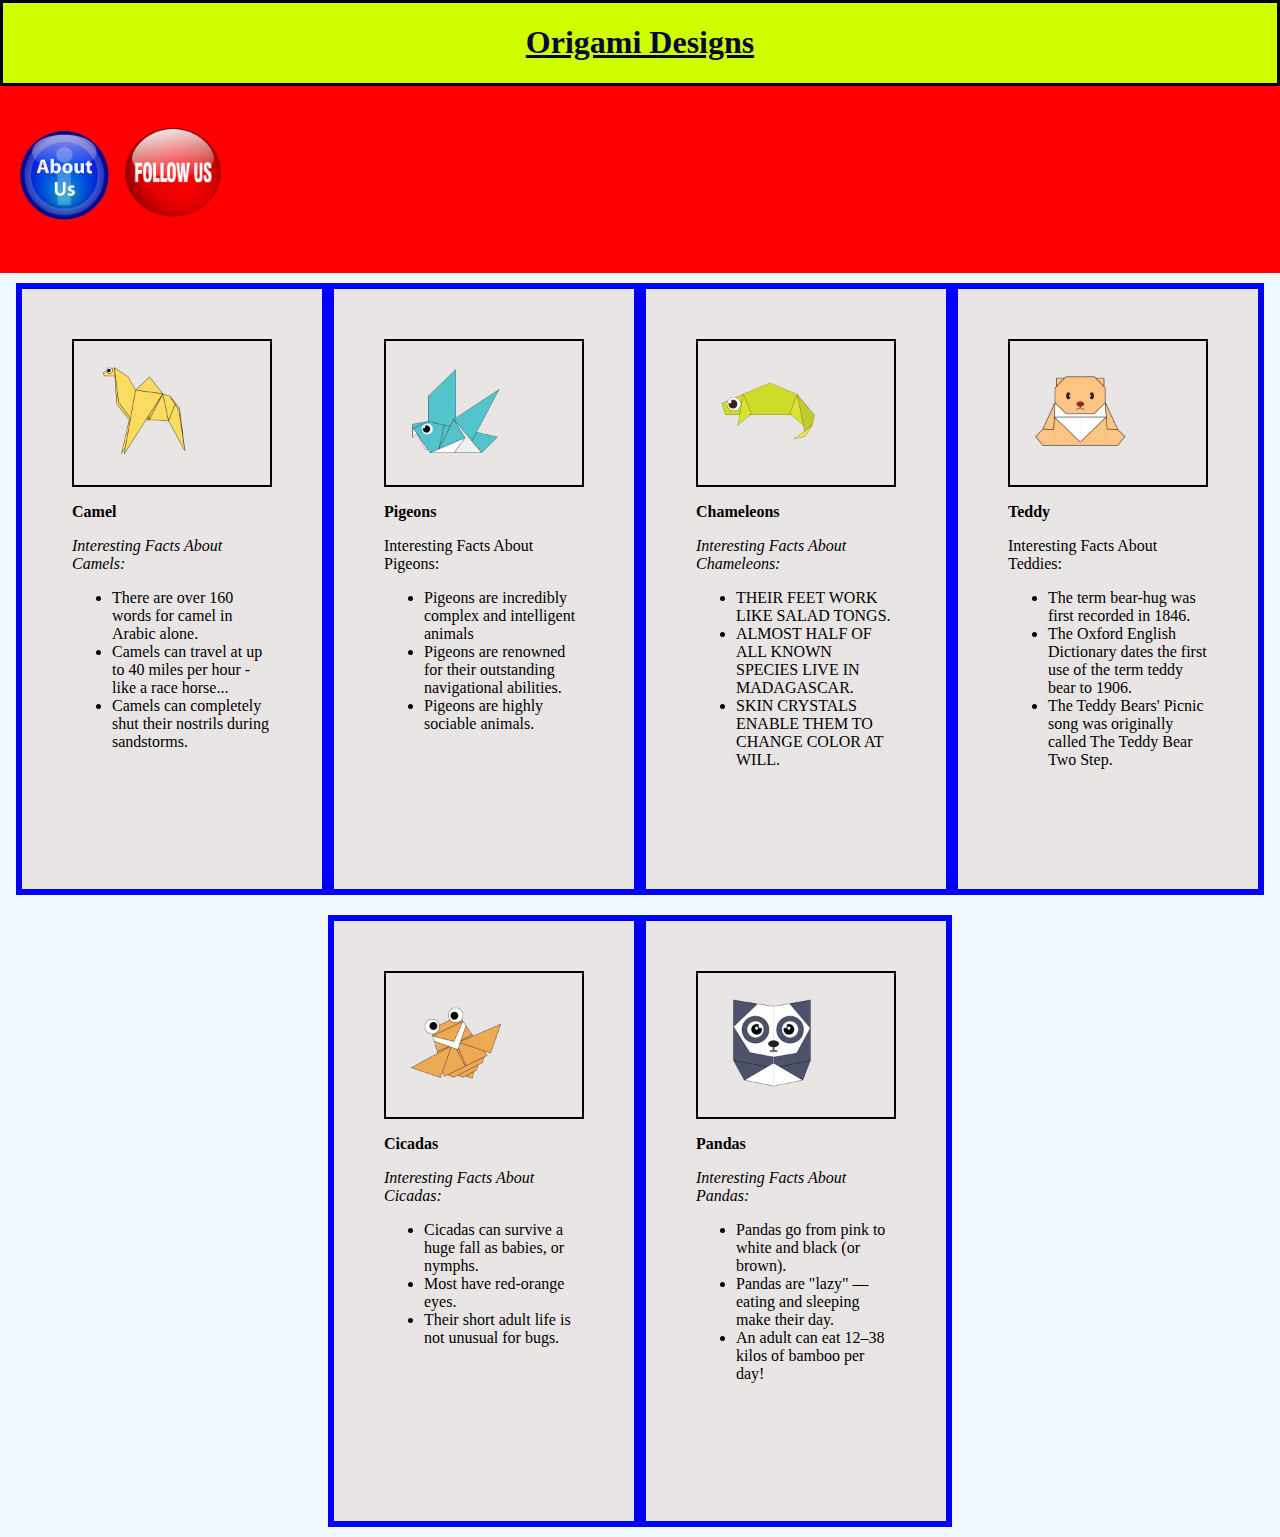
<file: index.html>
<!DOCTYPE html>
<html>

<head>
  <title>Origami Designs</title>
 
  <link rel="stylesheet"
    type="text/css"
    href="style.css"/>
</head>

<body style="background-color: #ff0000;">

  <div class="head">
    <font color = #050938>
      <h1><b><u><center>
        Origami Designs
      </center></u></b></h1>
    </font>
  </div>

  <div class="menu">
    <h2> <a href="about.html"><b><img src="about.png" width=100 height=100></b></a>
    <a href="followus.html"><b><img src="follow.png" width=100 height=100></b></a></h2>
  </div>

  <div class="grid">
    <div class="origami">
      <div class="img">
      <a href="http://origami.me/camel" target="_blank"><img src="camel.png" width=100 height=100></a>
    </div>
    <div class="para">
      <p><b>
       Camel</b></p>
    </div>
      <p><i>Interesting Facts About Camels:</i></p>
      <ul>
        <li> There are over 160 words for camel in Arabic alone.<br></li>
          <li> Camels can travel at up to 40 miles per hour - like a race horse...<br></li>
          <li>Camels can completely shut their nostrils during sandstorms.</li>
      </ul>
    </div>

    <div class="origami">
      <div class="img">
      <a href="http://origami.me/pigeon" target="_blank"><img src="pigeon.png" width=100 height=100></a>
    </div>
    <div class="para">
      <p><b>
       Pigeons</b></p>
    </div>
      <p>Interesting Facts About Pigeons:</p>
      <ul>
        <li>Pigeons are incredibly complex and intelligent animals</li>
        <li>Pigeons are renowned for their outstanding navigational abilities.</li>
        <li>Pigeons are highly sociable animals.</li>
      </ul>
    </div>

    <div class="origami">
      <div class="img">
      <a href="http://origami.me/chameleon" target="_blank"><img src="chameleon.png" width=100
          height=100></a>
        </div>
        <div class="para">
          <p><b>
           Chameleons</b></p>
        </div>
      <p><i>Interesting Facts About Chameleons:</i></p>
      <ul>
        <li> THEIR FEET WORK LIKE SALAD TONGS.<br></li>
      <li> ALMOST HALF OF ALL KNOWN SPECIES LIVE IN MADAGASCAR.<br></li>
        <li>SKIN CRYSTALS ENABLE THEM TO CHANGE COLOR AT WILL.</li>
      </ul>
    </div>

    <div class="origami">
      <div class="img">
      <a href="http://origami.me/teddy-bear" target="_blank"><img src="teddy.png" width=100 height=100></a>
    </div>
    <div class="para">
      <p><b>
       Teddy</b></p>
    </div>
      <p>Interesting Facts About Teddies:</p>
      <ul>
        <li> The term bear-hug was first recorded in 1846.<br></li>
      <li> The Oxford English Dictionary dates the first use of the term teddy bear to 1906.<br></li>
        <li>The Teddy Bears' Picnic song was originally called The Teddy Bear Two Step.</li>
      </ul>
    </div>

    <div class="origami">
      <div class="img">
      <a href="http://origami.me/flying-cicada" target="_blank"><img src="cicada.png" width=100
          height=100></a>
        </div>
        <div class="para">
          <p><b>
           Cicadas</b></p>
        </div>
      <p><i>Interesting Facts About Cicadas:</i></p>
      <ul>
        <li> Cicadas can survive a huge fall as babies, or nymphs.<br></li>
      <li> Most have red-orange eyes.<br></li>
        <li>Their short adult life is not unusual for bugs.</li>
      </ul>
    </div>
    <div class="origami">
      <div class="img">
      <a href="http://origami.me/panda" target="_blank"><img src="panda.png" width=100 height=100></a>
    </div>
    <div class="para">
      <p><b>
       Pandas</b></p>
    </div>
      <p><i>Interesting Facts About Pandas:</i></p>
      <ul>
        <li> Pandas go from pink to white and black (or brown).<br></li>
      <li> Pandas are "lazy" — eating and sleeping make their day.<br></li>
        <li>An adult can eat 12–38 kilos of bamboo per day!</li>
      </ul>
    </div>
    
    
  </div>

</body>

</html>
</file>
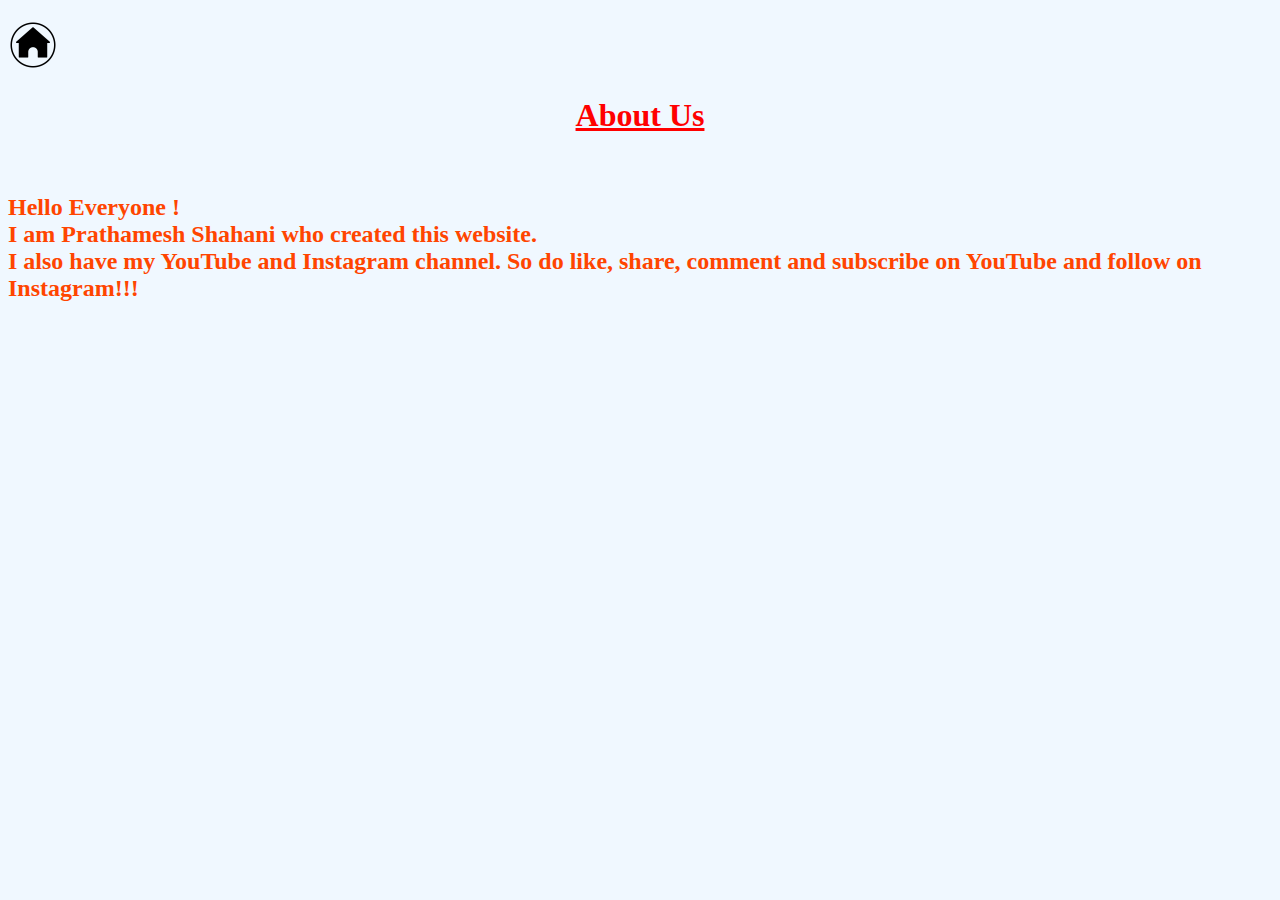
<file: about.html>
<!DOCTYPE html>
<html>
  <head>
    <title>
      Origami designs
    </title>
    <style>
      h1 {
        color:red;
      }
      h2 {
        color:orangered;
      }
     
    </style>
  </head>
  <body bgcolor="#F0F8FF">
    <h2> <a href="index.html"><img src="home.png" width=50 height=50></a><br></h2>
    <h1><b><u><center>About Us</center></u></b></h1><br>

    <h2>
    Hello Everyone !<br>
    I am Prathamesh Shahani who created this website.<br>
    I also have my YouTube and Instagram channel. So do like, share, comment and subscribe on YouTube and follow on Instagram!!!
    </h2>
   
  
  </body>
</html>
</file>
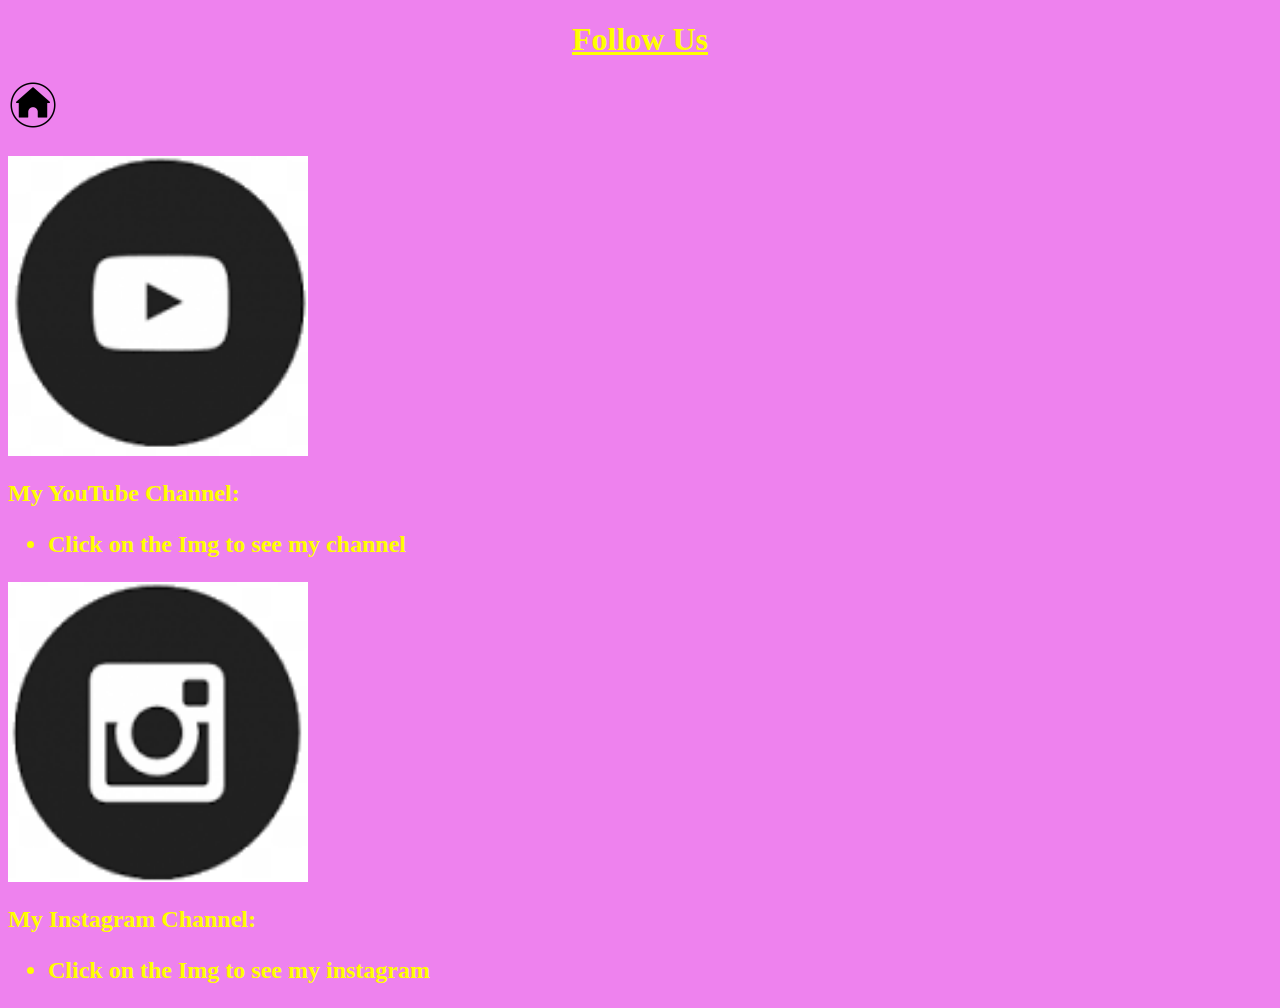
<file: followus.html>
<!DOCTYPE html>
<html>
  <head>
    <title>
      Origami designs
    </title>
    <style>
      h1 {
        color:yellow;
      }
     
    </style>
  </head>
  <body style="background-color: violet;">
    <h1><b><u><center>Follow Us</center></u></b></h1>
    <h2> <a href="index.html"><img src="home.png" width=50 height=50></a><br></h2>
    <a href = "https://www.youtube.com/channel/UCojjqdGIsFdvpTkIhlaushA"><img src = "youtube.png" width= 300 height= 300></a>
    <h2>
      <font color = "yellow">
        My YouTube Channel: <br>
        <ul>
            <li> Click on the Img to see my channel <br></li>
        </ul>
        </font>
    </h2>


    <a href = "https://www.instagram.com/gamerpmesh/"><img src = "insta.png" width= 300 height= 300></a>
    <h2>
      <font color ="yellow">
        My Instagram Channel: <br>
        <ul>
            <li> Click on the Img to see my instagram <br></li>
        </ul>
        </font>
    </h2>
  </body>
</html>
</file>
<file: style.css>
body{
  margin: 0px;
  background-color:red;
}

.head{
      
  background-color:rgb(208, 255, 0);
  border:solid;
  font-family: fantasy;
   }

   .menu{
     display: flex;
     justify-content: start;
     padding: 15px;
     font-size: 20px;
     font-family: sans-serif;
     font-weight: 400;
     color: #000000;
     
     
   }

   .img{
    border: 2px solid #000000;
    padding: 10%;
   }

.grid {
  background: darkred;
  background-color: #F0F8FF;
  display: flex;
  justify-content: center;
  flex-direction: row;
  text-align: left;
  flex-wrap: wrap;
}

.origami {
  border: 1px solid #0000FF;
  margin-top: 10px;
  margin-bottom: 10px;
  width: 200px;
  height: 500px;
  padding: 50px;
  background-color:#E8E5E4;
  border-width: 6px;
  
}
.origami:hover{
  transform: scale(1.2);
  
}

a:link{
  transform: scale(1.2);
  color: black;
  font-family: Impact, Haettenschweiler, 'Arial Narrow Bold', sans-serif;
}


a:visited{
  color: black;
  font-family: Impact, Haettenschweiler, 'Arial Narrow Bold', sans-serif;
}
.img:hover{
  background-color: rgba(250, 10, 10, 0.349);
  color:  black;
}
</file>
